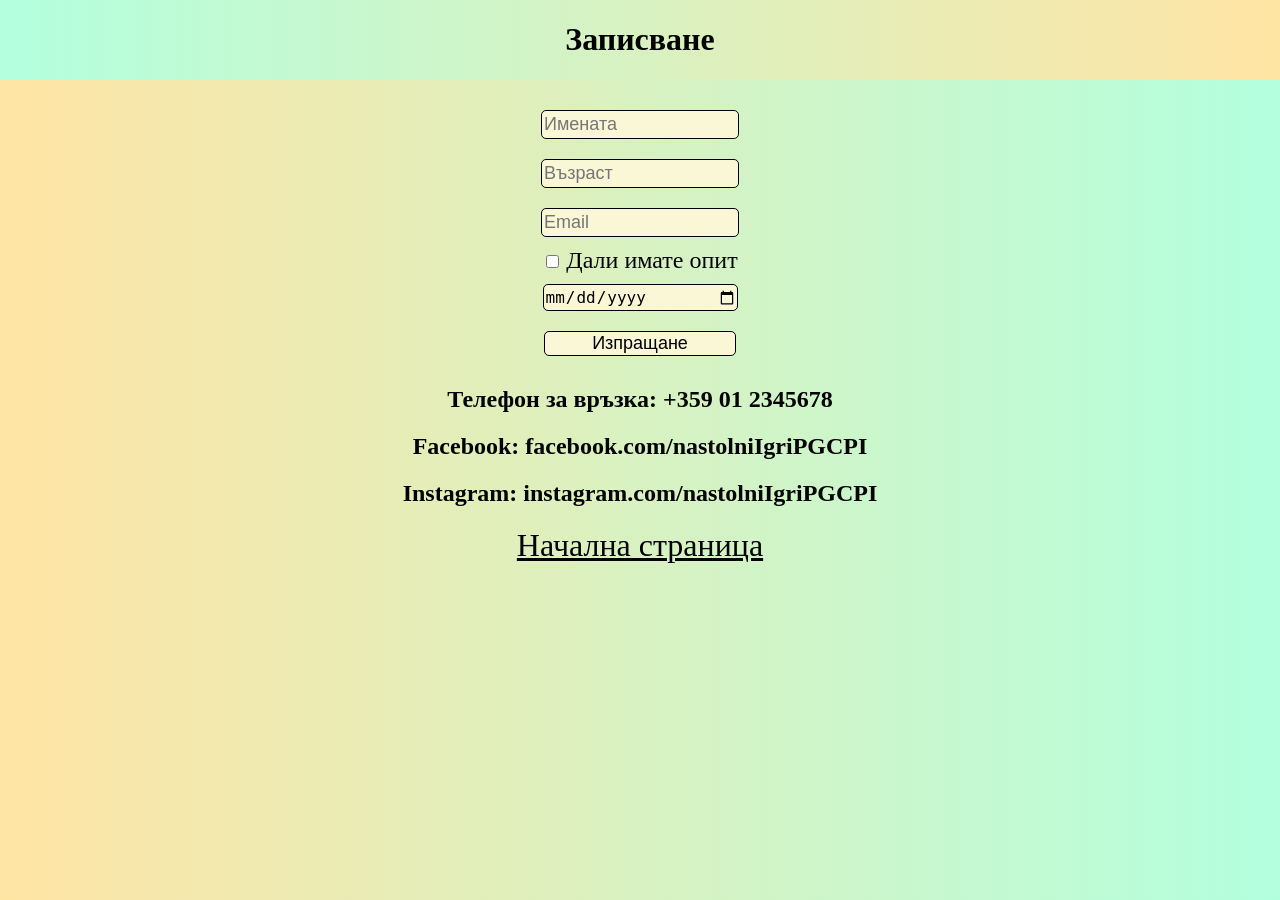
<file: pages/html/Contacts.html>
<!DOCTYPE html>
<html lang="en">
<head>
    <link rel="stylesheet" href="../styles/Contacts.css">
    <title>Document</title>
</head>
<body>
    <header class="header">
        <h1>Записване</h1>
    </header>
    
    <div class="ad">

    </div>

    <form id="Zapisvane" name="Zapisvane">
        <input class="input" type="text" placeholder="Имената"> <br>
        <input class="input" type="number" placeholder="Възраст"> <br>
        <input class="input" type="email" placeholder="Email"> <br>
        <input id="check" type="checkbox"> <label for="check">Дали имате опит</label> <br>
        <input class="input" type="date"> <br>
        <input class="input" type="submit" name="Zapisvane" id="Send" value="Изпращане">
    </form>
    <div class="cont">
        <h2>Телефон за връзка: +359 01 2345678</h2>
        <h2>Facebook: facebook.com/nastolniIgriPGCPI</h2>
        <h2>Instagram: instagram.com/nastolniIgriPGCPI</h2>
        <a class="links" href="../../main.html" class="links">Начална страница</a>
    </div>
    
</body>
</html>
</file>
<file: pages/styles/Contacts.css>
body {
    text-align: center;
    /*background-color: rgb(218, 205, 138);*/
    background-image: linear-gradient(90deg, rgb(255, 228, 164), rgb(178, 255, 222));
    margin: 0;
    padding: 0;
}

form, h1, h2 {
    animation: fadeIn 1s forwards;
}

.links {
    display: inline-block;
    font-size: xx-large;
    color: black;
    transition: 0.1s;
}

.links:hover {
    transform: scale(1.2);
    color: rgb(82, 187, 152);
    cursor: pointer;
}

.input {
    margin: 10px;
    width: 15%;
    height: 25px;
}

input {
    background-color: rgb(250, 247, 215);
    border: 1px solid black;
    border-radius: 5px;
    font-size: large;
}

label {
    font-size: x-large;
    animation: fadeIn 1s forwards;
}

#Send {
    transition: 0.1s;
}

#Send:hover {
    transform: scale(1.1);
    box-shadow: 1px 1px 5px 1px black;
    cursor: pointer;
}

.header {
    width: 100%;
    position: fixed;
    text-align: center;
    background-image: linear-gradient(to left, rgb(255, 228, 164), rgb(178, 255, 222));
    animation: fadeIn 1s forwards;
}

.ad {
    height: 100px;
}

.cont {
    animation: fadeIn 1s forwards;
}

@keyframes fadeIn {
  0% {
    transform: scale(0.7);
    opacity: 0;
  }

  100% {
    transform: scale(1);
    opacity: 1;
  }
}
</file>
